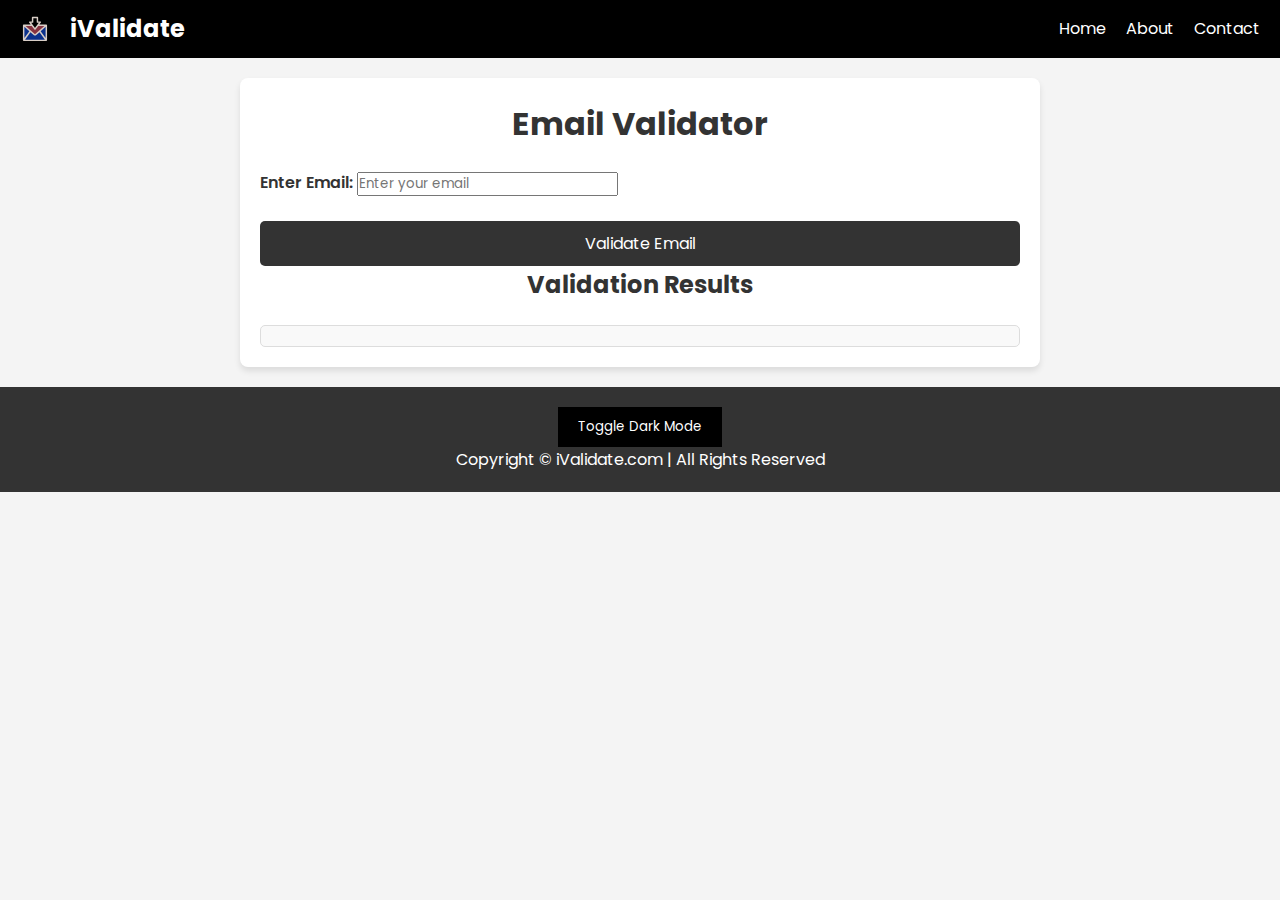
<file: index.html>
<!DOCTYPE html>
<html lang="en">
<head>
    <meta charset="UTF-8">
    <meta name="viewport" content="width=device-width, initial-scale=1.0">
    <title>Email Validator - iValidate</title>
    <link rel="stylesheet" href="style.css">
</head>
<body>
    <!-- Header Section -->
    <header>
        <nav>
            <!-- Logo Section -->
            <div class="logo">
                <img src="img/email.svg" alt="Email Logo" width="30"> <!-- Logo -->
                <span>iValidate</span> <!-- Brand Name -->
            </div>
            <!-- Navigation Links -->
            <ul>
                <li><a href="index.html">Home</a></li>
                <li><a href="about.html">About</a></li>
                <li><a href="contact.html">Contact</a></li>
            </ul>
        </nav>
    </header>

    <!-- Main Content Section -->
    <main>
        <div class="container">
            <h1>Email Validator</h1>
            <!-- Email Validation Form -->
            <form id="validateForm" aria-labelledby="emailValidatorForm">
                <!-- Email Input Field -->
                <label for="email">Enter Email:</label>
                <input type="email" id="email" name="email" placeholder="Enter your email" required aria-describedby="emailFeedback">
                <span id="emailFeedback" class="feedback"></span><br><br>

                <!-- Validate Button -->
                <button id="validateBtn" class="btn" type="button">Validate Email</button>
            </form>
        </div>
        
        <!-- Loading Image (Initially Hidden) -->
        <div id="loading" style="display: none;" aria-live="polite">
            <img src="img/loading.gif" alt="Loading..." width="50"> <!-- Your loading image -->
        </div>

        <!-- Result Display Section -->
        <div class="container">
            <h2>Validation Results</h2>
            <div id="resultContainer">
                <!-- Validation results will appear here -->
            </div>
        </div>
    </main>

    <!-- Footer Section -->
    <footer>
        <button id="themeToggle" aria-label="Toggle Dark Mode">Toggle Dark Mode</button> 
        <p>Copyright © iValidate.com | All Rights Reserved</p>
    </footer>

    <!-- External JavaScript -->
    <script src="index.js"></script>
    <script src="emailValidation.js"></script>


</body>
</html>
</file>
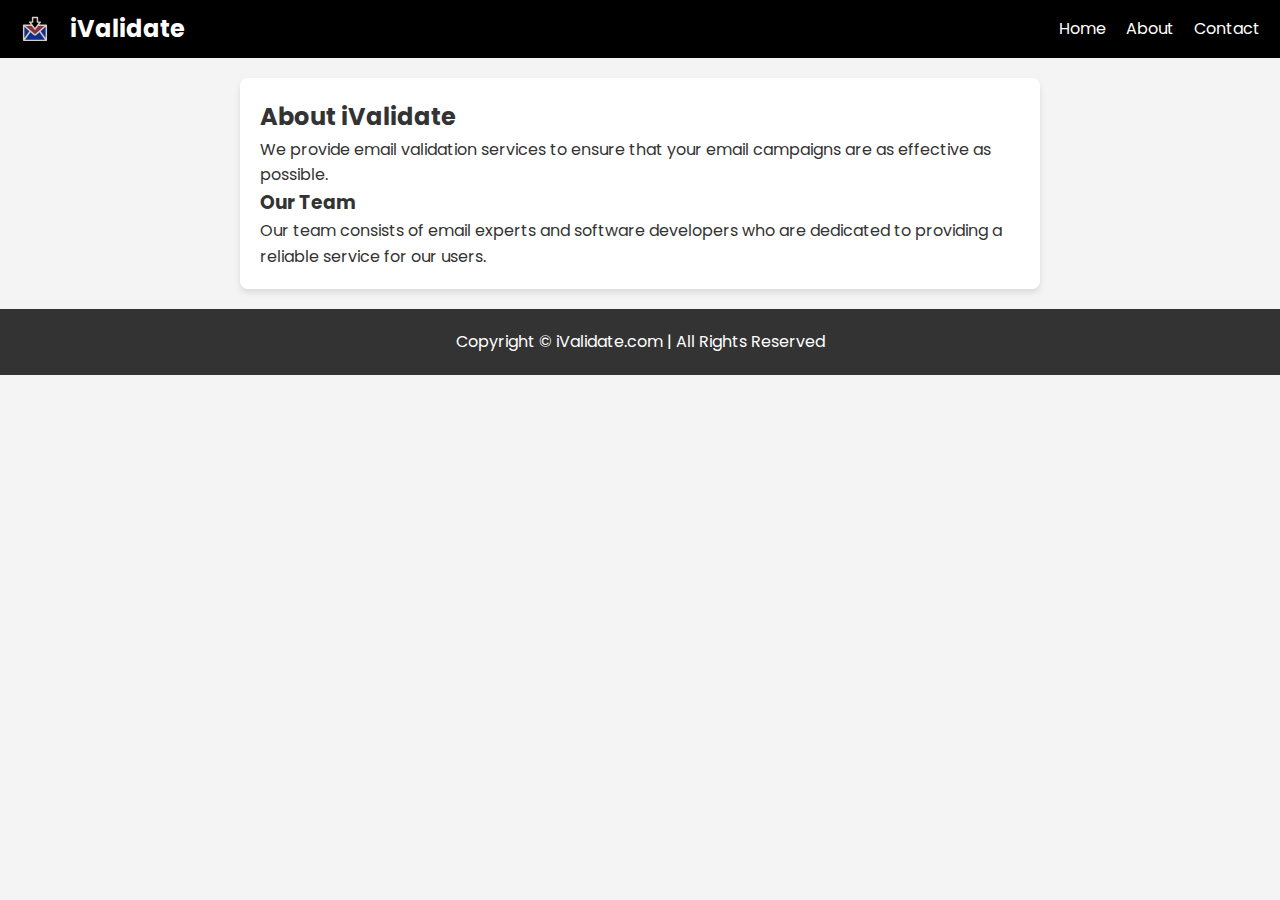
<file: about.html>
<!DOCTYPE html>
<html lang="en">
<head>
    <meta charset="UTF-8">
    <meta name="viewport" content="width=device-width, initial-scale=1.0">
    <title>iValidate - About</title>
    <link rel="stylesheet" href="style.css">
</head>
<body>
    <header>
        <nav>
            <div class="logo">
                <img src="img/email.svg" alt="Email Logo" width="30">
                <span>iValidate</span>
            </div>
            <ul>
                <li><a href="index.html">Home</a></li> <!-- Link to Home Page -->
                <li><a href="about.html">About</a></li> <!-- Link to About Page -->
                <li><a href="contact.html">Contact</a></li> <!-- Link to Contact Page -->
            </ul>
        </nav>
    </header>

    <main>
        <section class="about">
            <h2>About iValidate</h2>
            <p>We provide email validation services to ensure that your email campaigns are as effective as possible.</p>
            <h3>Our Team</h3>
            <p>Our team consists of email experts and software developers who are dedicated to providing a reliable service for our users.</p>
        </section>
    </main>

    <footer>
        <p>Copyright © iValidate.com | All Rights Reserved</p>
    </footer>
</body>
</html>
</file>
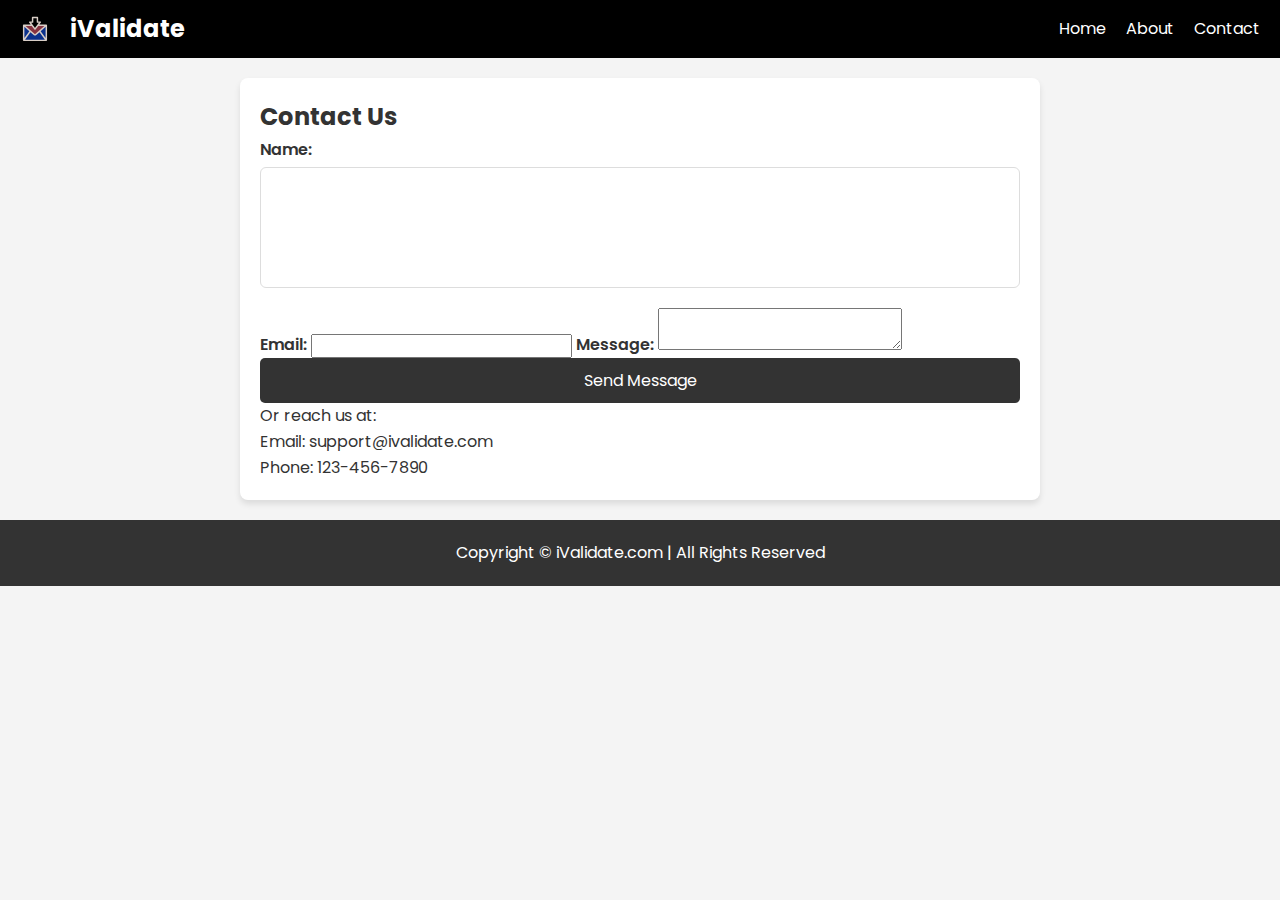
<file: contact.html>
<!DOCTYPE html>
<html lang="en">
<head>
    <meta charset="UTF-8">
    <meta name="viewport" content="width=device-width, initial-scale=1.0">
    <title>iValidate - Contact</title>
    <link rel="stylesheet" href="style.css">
</head>
<body>
    <header>
        <nav>
            <div class="logo">
                <img src="img/email.svg" alt="Email Logo" width="30">
                <span>iValidate</span>
            </div>
            <ul>
                <li><a href="index.html">Home</a></li> <!-- Link to Home Page -->
                <li><a href="about.html">About</a></li> <!-- Link to About Page -->
                <li><a href="contact.html">Contact</a></li> <!-- Link to Contact Page -->
            </ul>
        </nav>
    </header>

    <main>
        <section class="contact">
            <h2>Contact Us</h2>
            <form action="/submitContactForm" method="post">
                <label for="name">Name:</label>
                <input type="text" id="name" name="name" required>
                <label for="email">Email:</label>
                <input type="email" id="email" name="email" required>
                <label for="message">Message:</label>
                <textarea id="message" name="message" required></textarea>
                <button type="submit" class="btn">Send Message</button>
            </form>
            <p>Or reach us at:</p>
            <p>Email: support@ivalidate.com</p>
            <p>Phone: 123-456-7890</p>
        </section>
    </main>

    <footer>
        <p>Copyright © iValidate.com | All Rights Reserved</p>
    </footer>
</body>
</html>
</file>
<file: style.css>
/* Importing Google Fonts */
@import url('https://fonts.googleapis.com/css2?family=Poppins:wght@300;400;500;600&display=swap');

/* Global Styles */
* {
    margin: 0;
    padding: 0;
    box-sizing: border-box;
    font-family: 'Poppins', sans-serif;
}

body {
    background-color: #f4f4f4;
    color: #333;
    line-height: 1.6;
    transition: background-color 0.3s ease, color 0.3s ease;
}

/* Header Styles */
header {
    background: black;
    color: #fff;
    padding: 10px 0;
}

nav {
    display: flex;
    justify-content: space-between;
    align-items: center;
    padding: 0 20px;
}

.logo {
    display: flex;
    align-items: center;
    gap: 10px;
}

.logo img {
    width: 30px;
    margin-right: 10px;
    filter: invert(1);
}

.logo span {
    font-size: 1.5rem;
    font-weight: bold;
}

ul {
    list-style: none;
    display: flex;
}

ul li {
    margin-left: 20px;
}

ul li a {
    text-decoration: none;
    color: #fff;
}

ul li a:hover {
    color: #ccc;
}

/* Main Section */
main {
    padding: 20px;
    max-width: 800px;
    margin: 20px auto;
    background: #fff;
    border-radius: 8px;
    box-shadow: 0 4px 6px rgba(0, 0, 0, 0.1);
}

.container h1,
.container h2 {
    margin-bottom: 20px;
    text-align: center;
}

label {
    font-size: 16px;
    font-weight: 600;
}

input[type="text"] {
    width: 100%;
    padding: 40px;
    margin-top: 5px;
    margin-bottom: 20px;
    border: 1px solid #ddd;
    border-radius: 6px;
    font-size: 26px;
}

#emailFeedback {
    font-size: 14px;
    color: red;
    margin-top: 5px;
}

.btn {
    display: block;
    width: 100%;
    padding: 10px;
    background: #333;
    color: #fff;
    border: none;
    border-radius: 5px;
    font-size: 16px;
    cursor: pointer;
}

.btn:hover {
    background: #555;
}

/* Loading Spinner */
#loading {
    display: none;
    text-align: center;
    margin-top: 20px;
}

#loading img {
    animation: spin 1s linear infinite;
}

@keyframes spin {
    0% { transform: rotate(0deg); }
    100% { transform: rotate(360deg); }
}

/* Result Section */
#resultContainer {
    margin-top: 20px;
    padding: 10px;
    border: 1px solid #ddd;
    border-radius: 5px;
    background: #f9f9f9;
    font-size: 14px;
}

#resultContainer .valid {
    color: black;
    font-weight: bold;
}

#resultContainer .invalid {
    color: red;
    font-weight: bold;
}

#resultContainer .warning {
    color: orange;
    font-weight: bold;
}

/* Footer Section */
footer {
    text-align: center;
    padding: 20px;
    background: #333;
    color: #fff;
    margin-top: 20px;
}

footer button {
    padding: 10px 20px;
    background-color: black;
    color: white;
    border: none;
    cursor: pointer;
}

footer button:hover {
    background-color: black;
}

/* Dark Mode Styles */
body.dark-mode {
    background-color: #333;
    color: #f4f4f4;
}

body.dark-mode header {
    background-color: #222;
}

body.dark-mode footer {
    background-color: #222;
}

body.dark-mode .btn {
    background-color: #444;
}

body.dark-mode button:hover, body.dark-mode .btn:hover {
    background-color: #555;
}

/* Responsive Design */
@media (max-width: 768px) {
    header ul {
        flex-direction: column;
        align-items: center;
    }

    header ul li {
        margin: 10px 0;
    }

    input[type="text"] {
        width: 90%;
    }

    .btn {
        width: 90%;
    }
}
</file>
